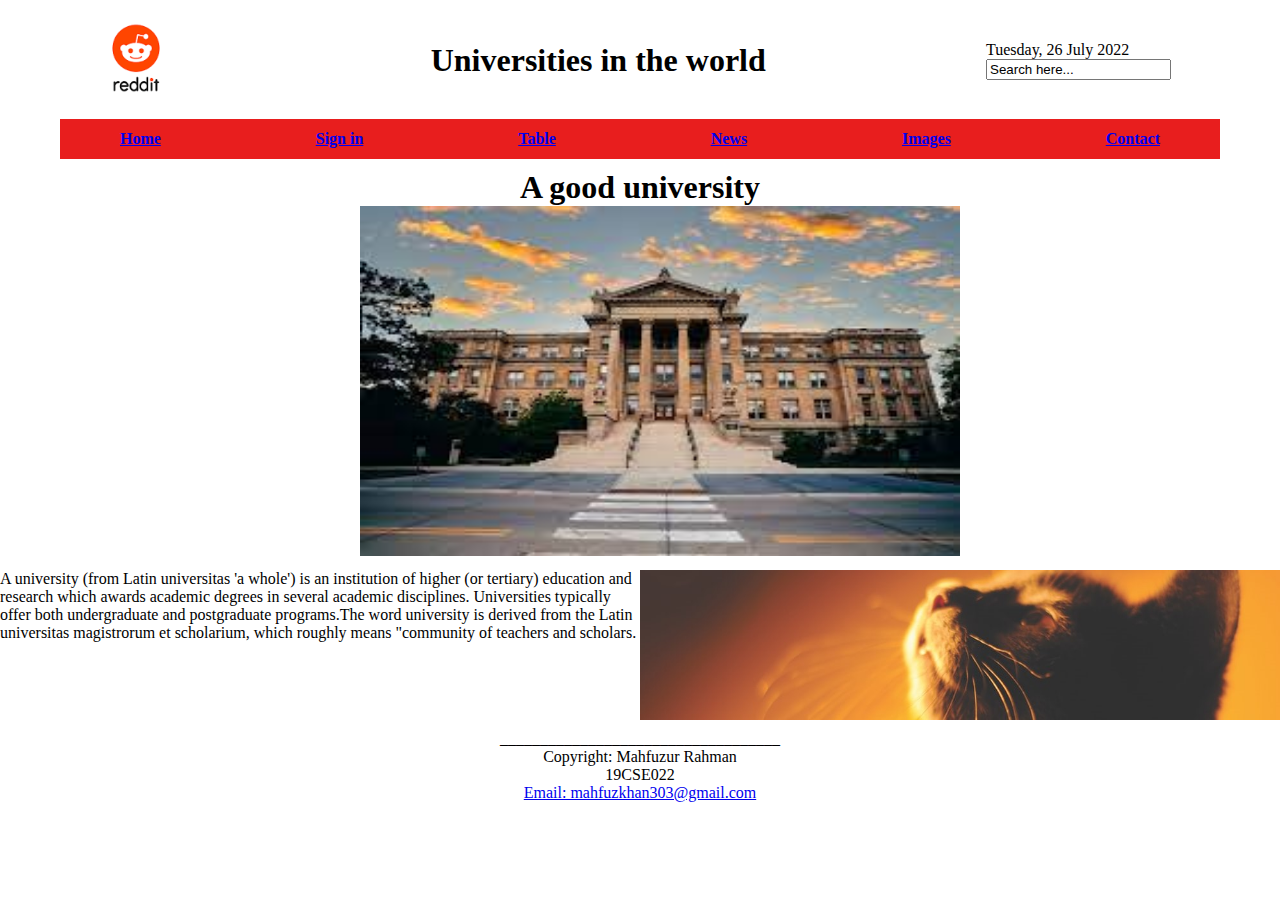
<file: index.html>
<!DOCTYPE html>
<html>
<head>
    <title>Home</title>
    <link rel="stylesheet" href="home.css">
</head>
<body>
    <div class="head">
            <header>
                <div class="header-img">
                    <img src="red.jpg" alt="">
                </div>
                <div class="header-middle">
                    <h1>Universities in the world</h1>
                </div>
                <div class="header-date">
                    <p>Tuesday, 26 July 2022</p>
                    <input type="text" id="lname" name="lname" value="Search here...">
                </div>
            </header>
            <nav>
                <div class="home"><a href="index.html">Home</a></div>
                <div class="sign"><a href="signup.html">Sign in</a></div>
                <div class="course"><a href="Table.html">Table</a></div>
                <div class="faculty"><a href="Newsportal.html">News</a></div>
                <div class="news"><a href="ImageGAllary.html">Images</a></div>
                <div class="contact"><a href="Contact.html">Contact</a></div>
           </nav>
    </div>
    <div class="front">
        <h1>A good university</h1>
        <img src="OIHF.jpg" alt="" style="width: 600px; height: 350px; margin-left:300px ; ">
    </div>
    <footer>
        <p>A university (from Latin universitas 'a whole') is an institution of higher (or tertiary) education and research which awards academic degrees in several academic disciplines. Universities typically offer both undergraduate and postgraduate programs.The word university is derived from the Latin universitas magistrorum et scholarium, which roughly means "community of teachers and scholars.</p>
        <img src="CAT.jpg" alt="">
    </footer>
    <div class="toot">
        <p>___________________________________</p>

        <p>Copyright: Mahfuzur Rahman</p>
        <p>19CSE022</p>
        <p><a href="##">Email: mahfuzkhan303@gmail.com</a></p>

    </div>
</body>
</html>
</file>
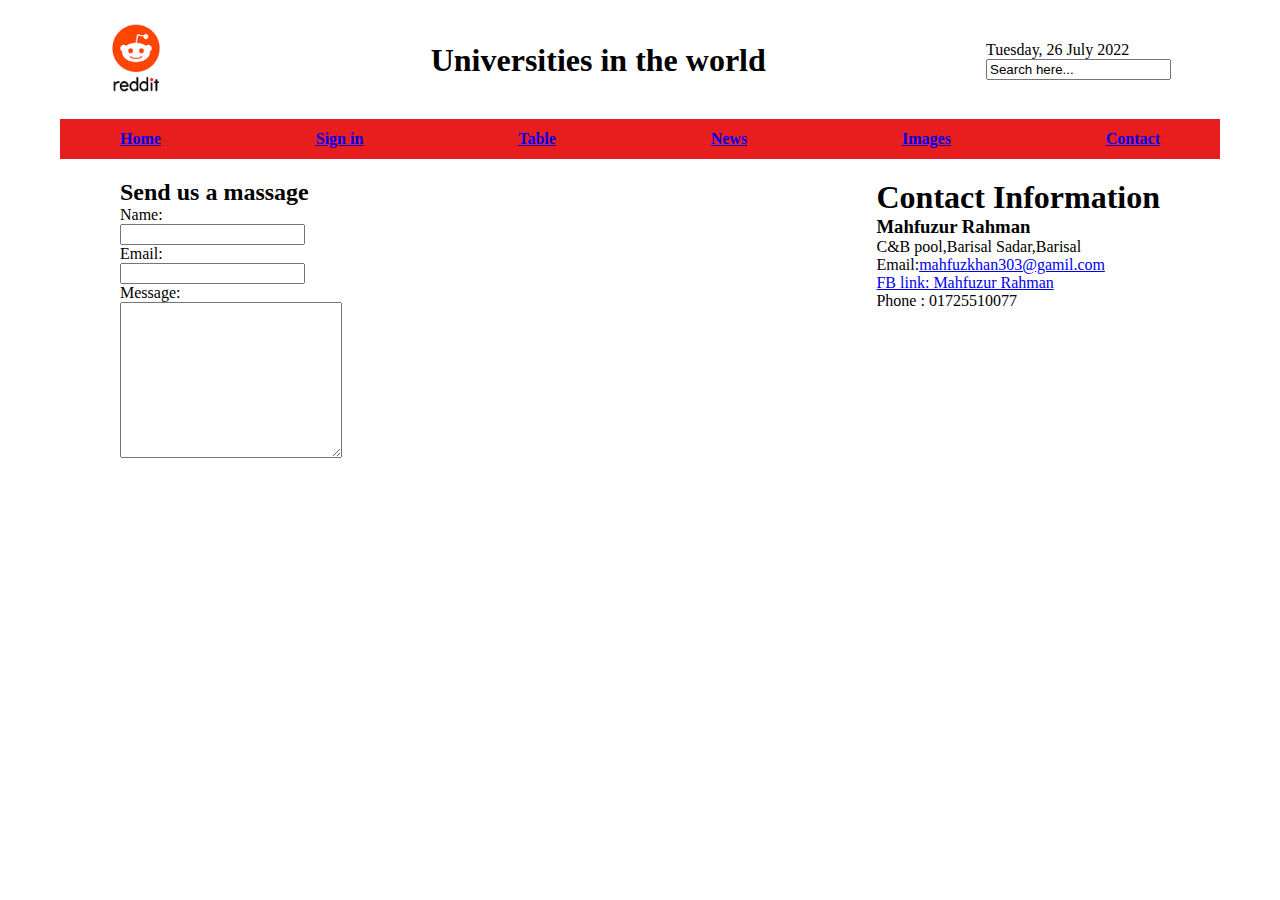
<file: Contact.html>
<!DOCTYPE html>
<html>
<head>
    <title>Contact</title>
    <link rel="stylesheet" href="home.css">
</head>
<body>
    <div class="head">
            <header>
                <div class="header-img">
                    <img src="red.jpg" alt="">
                </div>
                <div class="header-middle">
                    <h1>Universities in the world</h1>
                </div>
                <div class="header-date">
                    <p>Tuesday, 26 July 2022</p>
                    <input type="text" id="lname" name="lname" value="Search here...">
                </div>
            </header>
            <nav>
                <div class="home"><a href="index.html">Home</a></div>
                <div class="sign"><a href="signup.html">Sign in</a></div>
                <div class="course"><a href="Table.html">Table</a></div>
                <div class="faculty"><a href="Newsportal.html">News</a></div>
                <div class="news"><a href="ImageGAllary.html">Images</a></div>
                <div class="contact"><a href="Contact.html">Contact</a></div>
           </nav>
    </div>
    <div class="contact">
        <div class="fo">
            <h2>Send us a massage</h2>
            <label for="name">Name:</label><br>
            <input type="text" id="name" name="name" value=" "><br>
            <label for="email">Email:</label><br>
            <input type="email" id="email" name="email" value=" "><br>
            <label for="Message">Message:</label><br>
            <textarea rows="10" cols="25" id="message" name="message" value=" "></textarea><br>
        </div>
        <div class="add">
            <h1>Contact Information</h1>
            <h3>Mahfuzur Rahman</h3>
            <p>C&B pool,Barisal Sadar,Barisal</p>
            <p>Email:<a href="##">mahfuzkhan303@gamil.com</a></p>
            <p><a href="https://www.facebook.com/mahfuz.rahman.90226628/">FB link: Mahfuzur Rahman</a></p>
            <p>Phone : 01725510077</p>
        </div>
    </div>
</body>
</html>
</file>
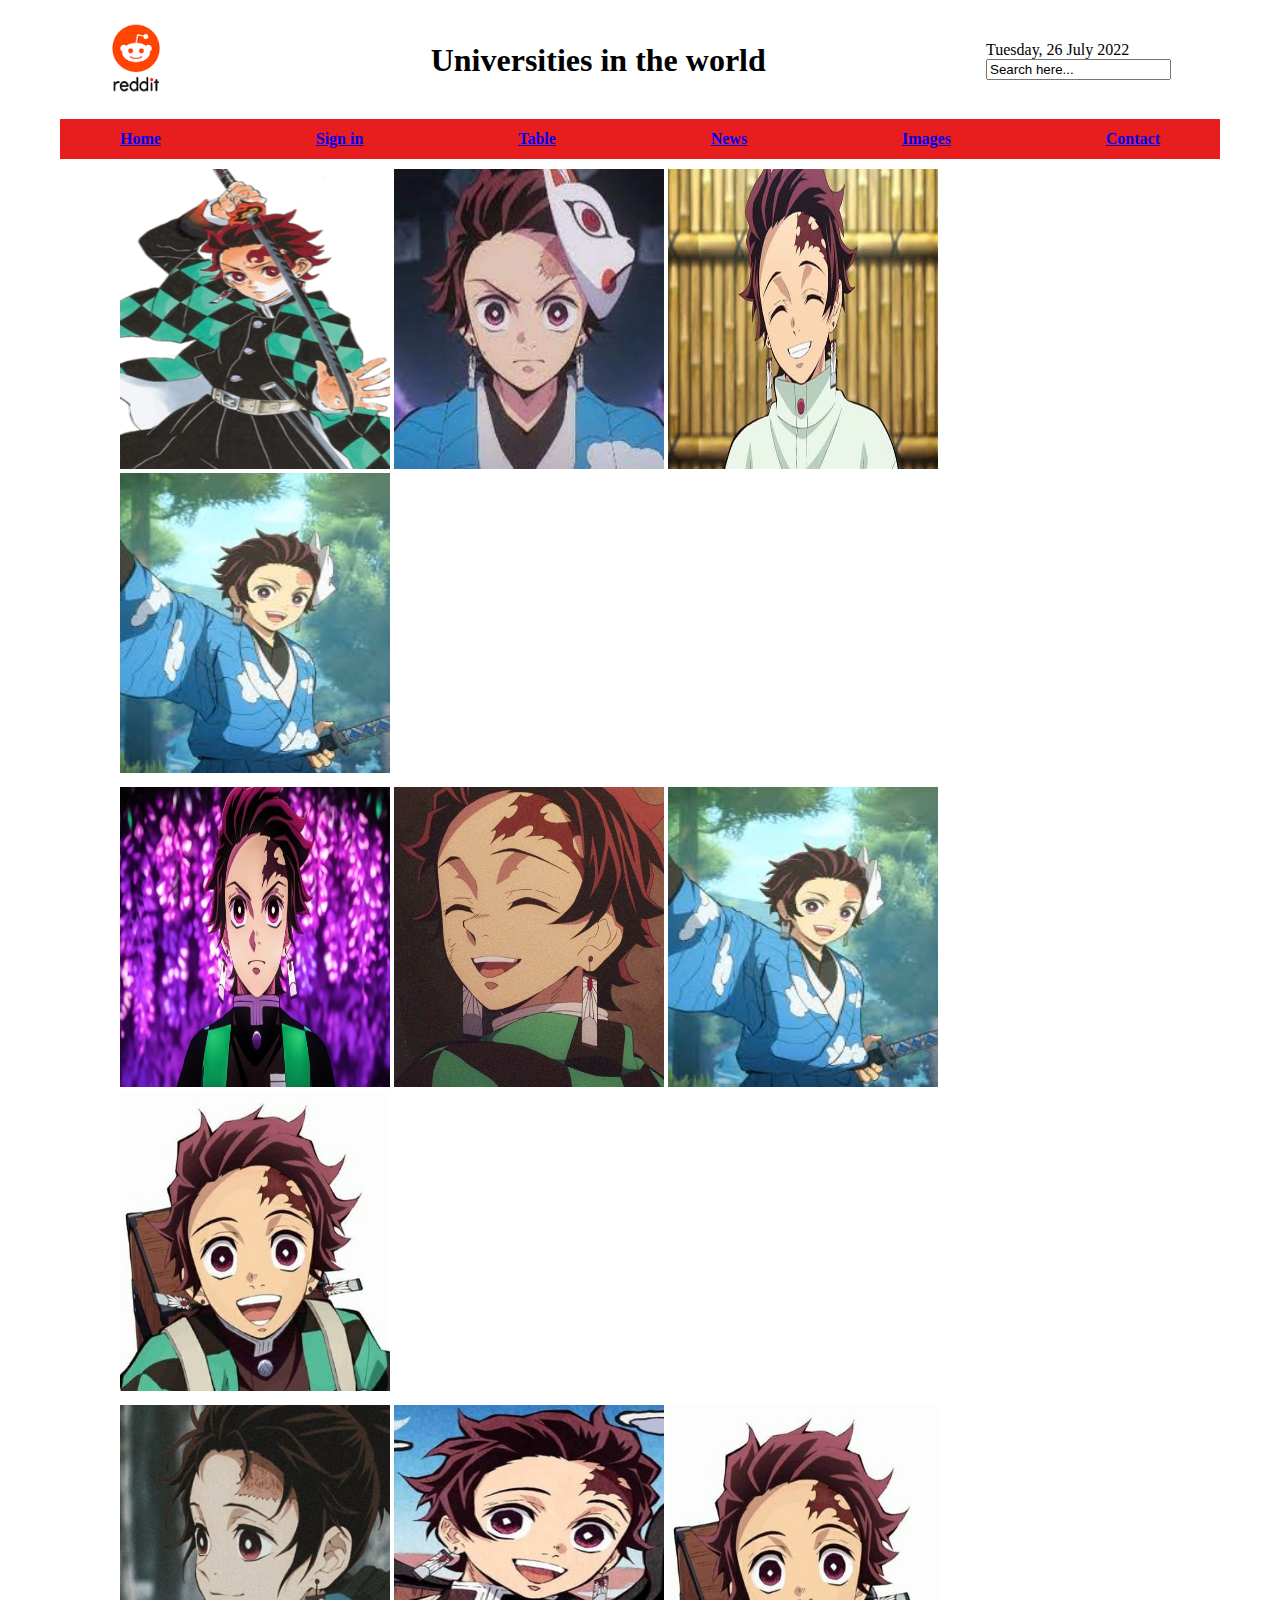
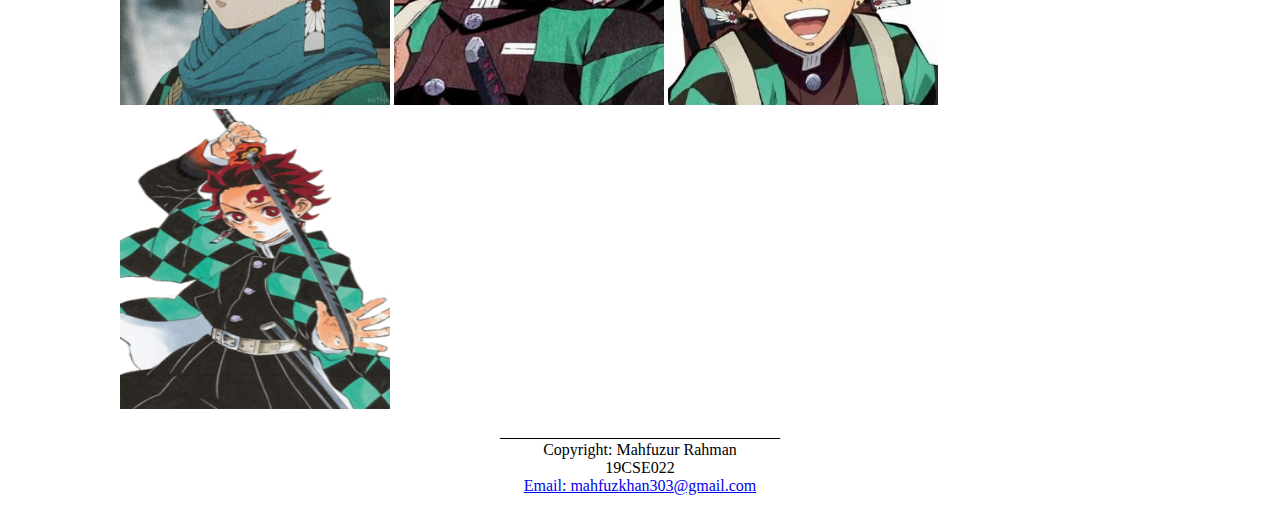
<file: ImageGAllary.html>
<!DOCTYPE html>
<html>
<head>
    <title>Images</title>
    <link rel="stylesheet" href="home.css">
</head>
<body>
    <div class="head">
            <header>
                <div class="header-img">
                    <img src="red.jpg" alt="">
                </div>
                <div class="header-middle">
                    <h1>Universities in the world</h1>
                </div>
                <div class="header-date">
                    <p>Tuesday, 26 July 2022</p>
                    <input type="text" id="lname" name="lname" value="Search here...">
                </div>
            </header>
            <nav>
                <div class="home"><a href="index.html">Home</a></div>
                <div class="sign"><a href="signup.html">Sign in</a></div>
                <div class="course"><a href="Table.html">Table</a></div>
                <div class="faculty"><a href="Newsportal.html">News</a></div>
                <div class="news"><a href="ImageGAllary.html">Images</a></div>
                <div class="contact"><a href="Contact.html">Contact</a></div>
           </nav>
    </div>
    <div class="galary">
        <div class="img1"><img src="111.png" alt="img">
        <img src="222.jpg" alt="img">
        <img src="333.jpg" alt="img">
        <img src="666.jpg" alt="flower"></div>
        <div class="img2"><img src="444.jpg" alt="img">
        <img src="555.jpg" alt="img">
        <img src="666.jpg" alt="img">
        <img src="1010.jpg" alt="img"></div>
        <div class="img3"><img src="888.jpg" alt="img">
            <img src="999.jpg" alt="img">
            <img src="1010.jpg" alt="img">
            <img src="111.png" alt="img">
        </div>
    </div>
    <div class="toot">
        <p>___________________________________</p>

        <p>Copyright: Mahfuzur Rahman</p>
        <p>19CSE022</p>
        <p><a href="##">Email: mahfuzkhan303@gmail.com</a></p>

    </div>
</body>
</html>
</file>
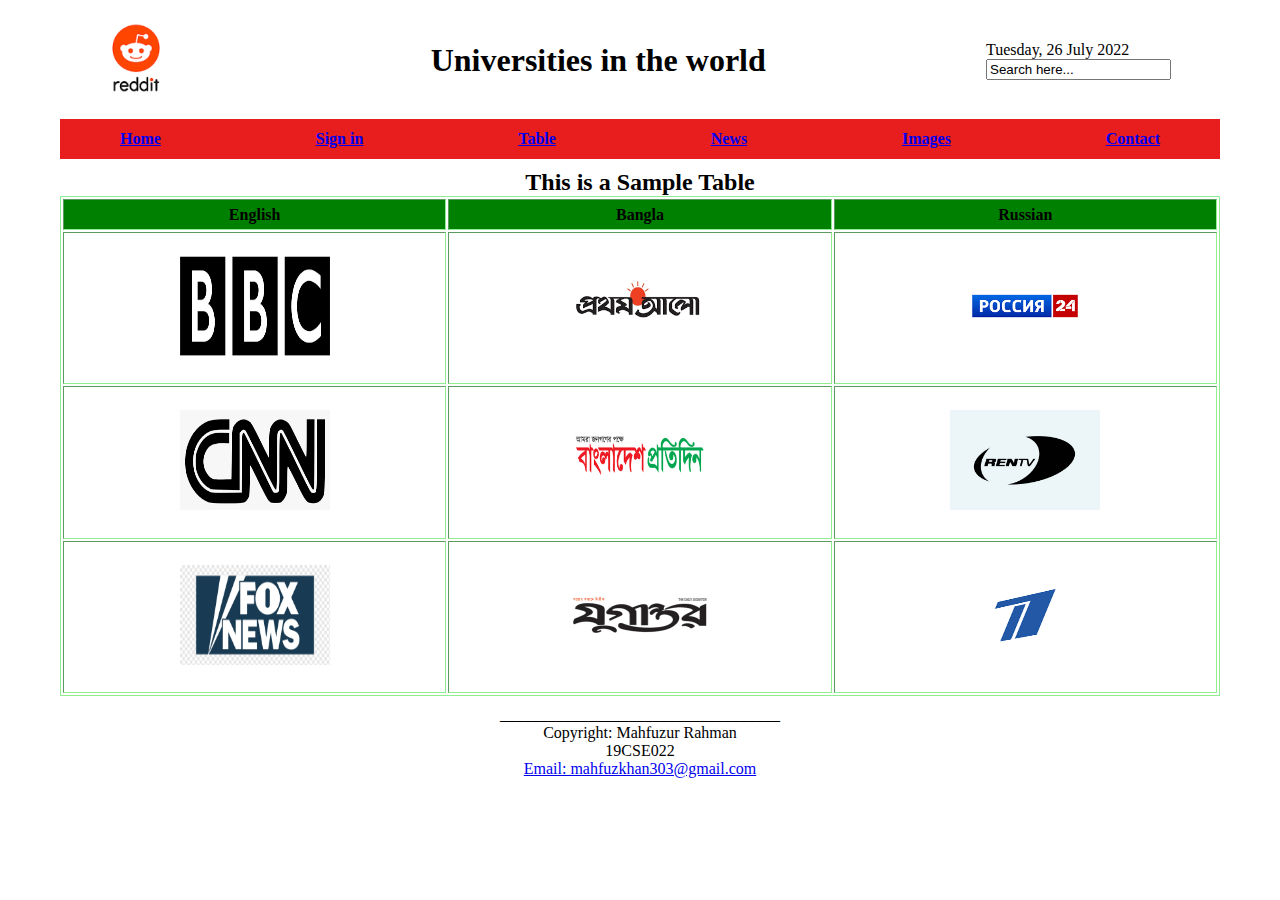
<file: Newsportal.html>
<!DOCTYPE html>
<html>
<head>
    <title>News</title>
    <link rel="stylesheet" href="home.css">
</head>
<body>
    <div class="head">
            <header>
                <div class="header-img">
                    <img src="red.jpg" alt="">
                </div>
                <div class="header-middle">
                    <h1>Universities in the world</h1>
                </div>
                <div class="header-date">
                    <p>Tuesday, 26 July 2022</p>
                    <input type="text" id="lname" name="lname" value="Search here...">
                </div>
            </header>
            <nav>
                <div class="home"><a href="index.html">Home</a></div>
                <div class="sign"><a href="signup.html">Sign in</a></div>
                <div class="course"><a href="Table.html">Table</a></div>
                <div class="faculty"><a href="Newsportal.html">News</a></div>
                <div class="news"><a href="ImageGAllary.html">Images</a></div>
                <div class="contact"><a href="Contact.html">Contact</a></div>
           </nav>
    </div>
    <div class="tmid">
        <h2 style="text-align: center;"><b>This is a Sample Table</b></h2>
    <table border="2">
            <tr>
            <th style="background-color: green;">English</th>
            <th style="background-color: green;">Bangla</th>
            <th style="background-color: green;">Russian</th>
        </tr>
        <tr>
            <td><a href="##"><img src="bbc.png" alt="img"></a></td>
            <td><a href="##"><img src="prothomalo.png" alt="img"></a></td>
            <td><a href="##"><img src="poco.png" alt="img"></a></td>
        </tr>
        <tr>
            <td><a href="##"><img src="cnn.png" alt="img"></a></td>
            <td><a href="##"><img src="bdprotidin.png" alt=""></a></td>
            <td><a href="##"><img src="RENTV.jpg" alt="img"></a></td>
        </tr>
        <tr>
            <td><a href="##"><img src="fox.png" alt="img"></a></td>
            <td><a href="##"><img src="jugantor.jpg" alt="img"></a></td>
            <td><a href="##"><img src="777.png" alt="img"></a></td>
        </tr>
    </table>
    
    
</div>
    <div class="toot">
        <p>___________________________________</p>

        <p>Copyright: Mahfuzur Rahman</p>
        <p>19CSE022</p>
        <p><a href="##">Email: mahfuzkhan303@gmail.com</a></p>

    </div>
</body>
</html>
</file>
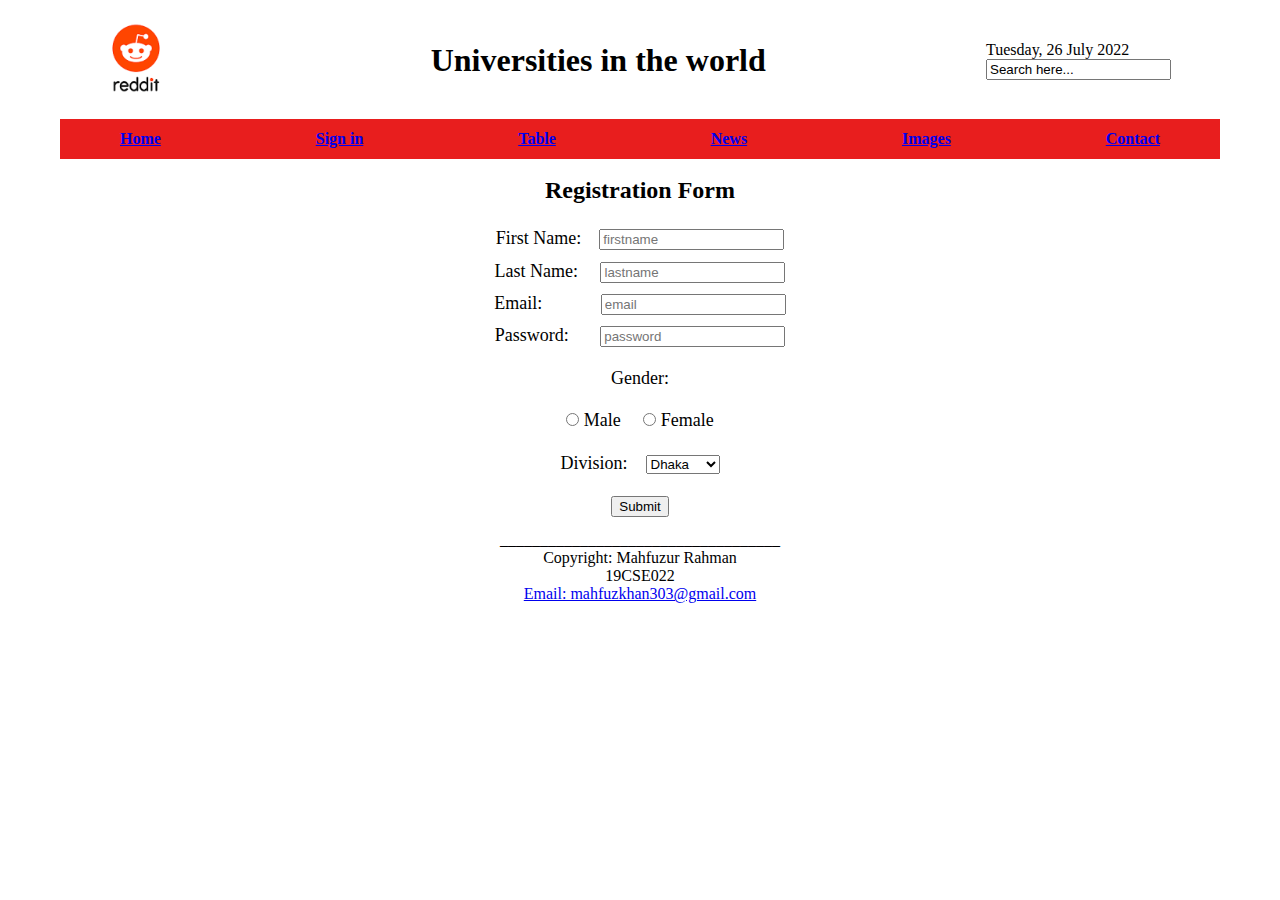
<file: Registrationform.html>
<!DOCTYPE html>
<html>
<head>
    <title>Registration</title>
    <link rel="stylesheet" href="home.css">
</head>
<body>
    <div class="head">
            <header>
                <div class="header-img">
                    <img src="red.jpg" alt="">
                </div>
                <div class="header-middle">
                    <h1>Universities in the world</h1>
                </div>
                <div class="header-date">
                    <p>Tuesday, 26 July 2022</p>
                    <input type="text" id="lname" name="lname" value="Search here...">
                </div>
            </header>
            <nav>
                <div class="home"><a href="index.html">Home</a></div>
                <div class="sign"><a href="signup.html">Sign in</a></div>
                <div class="course"><a href="Table.html">Table</a></div>
                <div class="faculty"><a href="Newsportal.html">News</a></div>
                <div class="news"><a href="ImageGAllary.html">Images</a></div>
                <div class="contact"><a href="Contact.html">Contact</a></div>
           </nav>
    </div>
    <div class="form">
        <form>
            <div class="log"><p><b>Registration Form</b></p></div>
            <label for="fname">First Name:&nbsp;&nbsp;&nbsp;</label>
            <input type="text" id="fname" name="fname" placeholder="firstname"><br>
            <label for="lname">Last Name:&nbsp;&nbsp;&nbsp;&nbsp;</label>
            <input type="text" id="lname" name="lname" placeholder="lastname"><br>
            <label for="fname">Email:&nbsp;&nbsp;&nbsp;&nbsp;&nbsp;&nbsp;&nbsp;&nbsp;&nbsp;&nbsp;&nbsp;&nbsp;</label>
            <input type="text" id="fname" name="fname" placeholder="email"><br>
            <label for="lname">Password:&nbsp;&nbsp;&nbsp;&nbsp;&nbsp;&nbsp;</label>
            <input type="text" id="lname" name="lname" placeholder="password"><br>
            <div><div class="gen"><label for="gender">Gender:</label></div>
            <div class="radio"><input type="radio" id="male" name="ml" value="Male">
            <label for="html">Male&nbsp;&nbsp;&nbsp;&nbsp;</label>
            <input type="radio" id="female" name="fml" value="Female">
            <label for="html">Female</label><br></div></div>
            <label for="division">Division:&nbsp;&nbsp;&nbsp;</label>
            <select id="division" name="division" form="division">
                <option value="dhaka">Dhaka</option>
                <option value="barisal">Barisal</option>
                <option value="rajshahi">Rajshahi</option>
                <option value="khulna">khulna</option>
              </select><br>
            <div class="form-submit-button"><input type="submit" value="Submit"></div>
        </form>

    </div>
    
    <div class="toot">
        <p>___________________________________</p>
        <p>Copyright: Mahfuzur Rahman</p>
        <p>19CSE022</p>
        <p><a href="##">Email: mahfuzkhan303@gmail.com</a></p>

    </div>
</body>
</html>
</file>
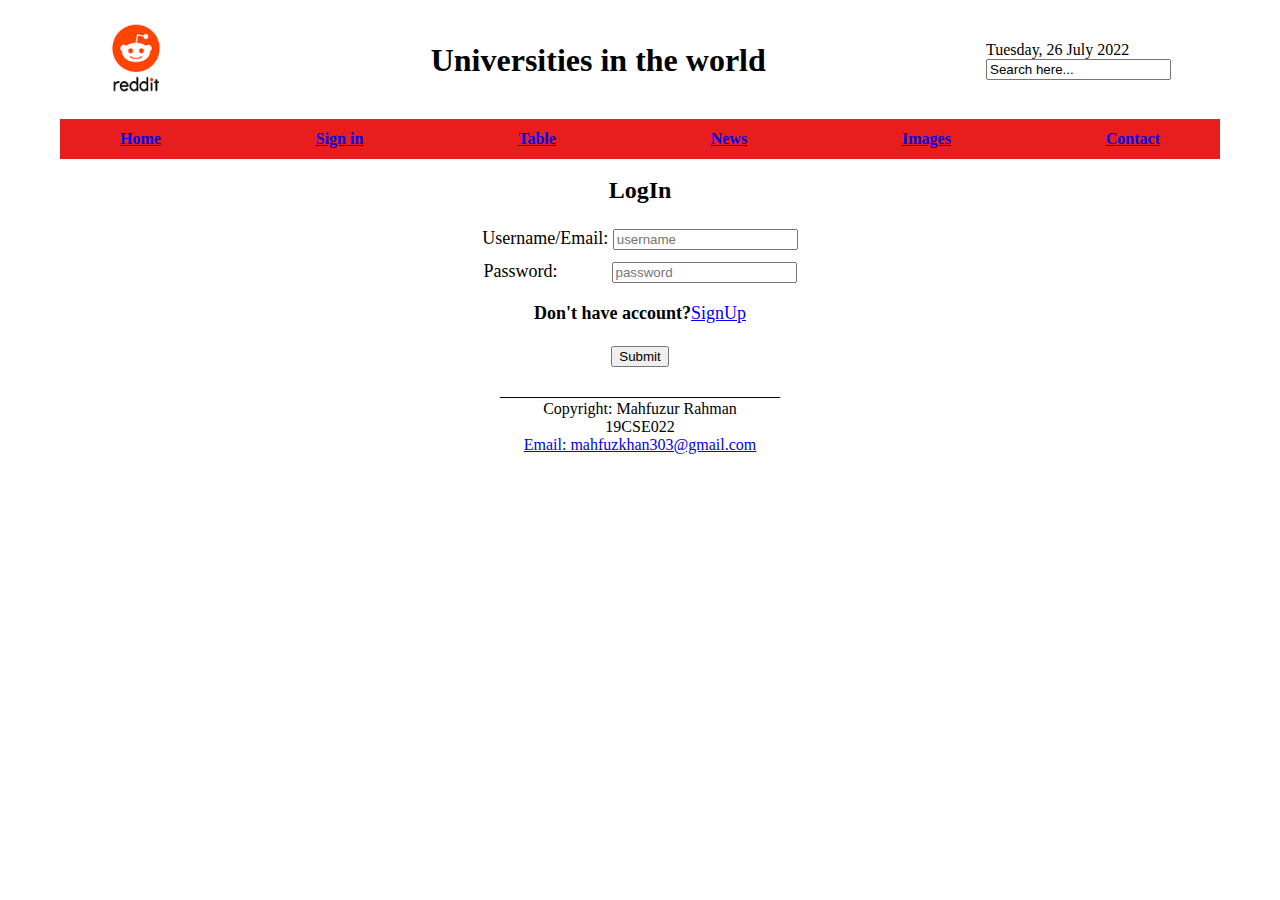
<file: signup.html>
<!DOCTYPE html>
<html>
<head>
    <title>SignUp</title>
    <link rel="stylesheet" href="home.css">
</head>
<body>
    <div class="head">
            <header>
                <div class="header-img">
                    <img src="red.jpg" alt="">
                </div>
                <div class="header-middle">
                    <h1>Universities in the world</h1>
                </div>
                <div class="header-date">
                    <p>Tuesday, 26 July 2022</p>
                    <input type="text" id="lname" name="lname" value="Search here...">
                </div>
            </header>
            <nav>
                <div class="home"><a href="index.html">Home</a></div>
                <div class="sign"><a href="signup.html">Sign in</a></div>
                <div class="course"><a href="Table.html">Table</a></div>
                <div class="faculty"><a href="Newsportal.html">News</a></div>
                <div class="news"><a href="ImageGAllary.html">Images</a></div>
                <div class="contact"><a href="Contact.html">Contact</a></div>
           </nav>
    </div>
    <div class="form">
        <form>
            <div class="log"><p><b>LogIn</b></p></div>
            <label for="fname">Username/Email: </label>
            <input type="text" id="fname" name="fname" placeholder="username"><br>
            <label for="lname">Password:&nbsp;&nbsp;&nbsp;&nbsp;&nbsp;&nbsp;&nbsp;&nbsp;&nbsp;&nbsp;&nbsp;</label>
            <input type="text" id="lname" name="lname" placeholder="password"><br>
            <div class="p"><p><b>Don't have account?</b><a href="Registrationform.html">SignUp</a></p></div>
            <input type="submit" value="Submit">
        </form>

    </div>
    
    <div class="toot">
        <p>___________________________________</p>
        <p>Copyright: Mahfuzur Rahman</p>
        <p>19CSE022</p>
        <p><a href="##">Email: mahfuzkhan303@gmail.com</a></p>

    </div>
</body>
</html>
</file>
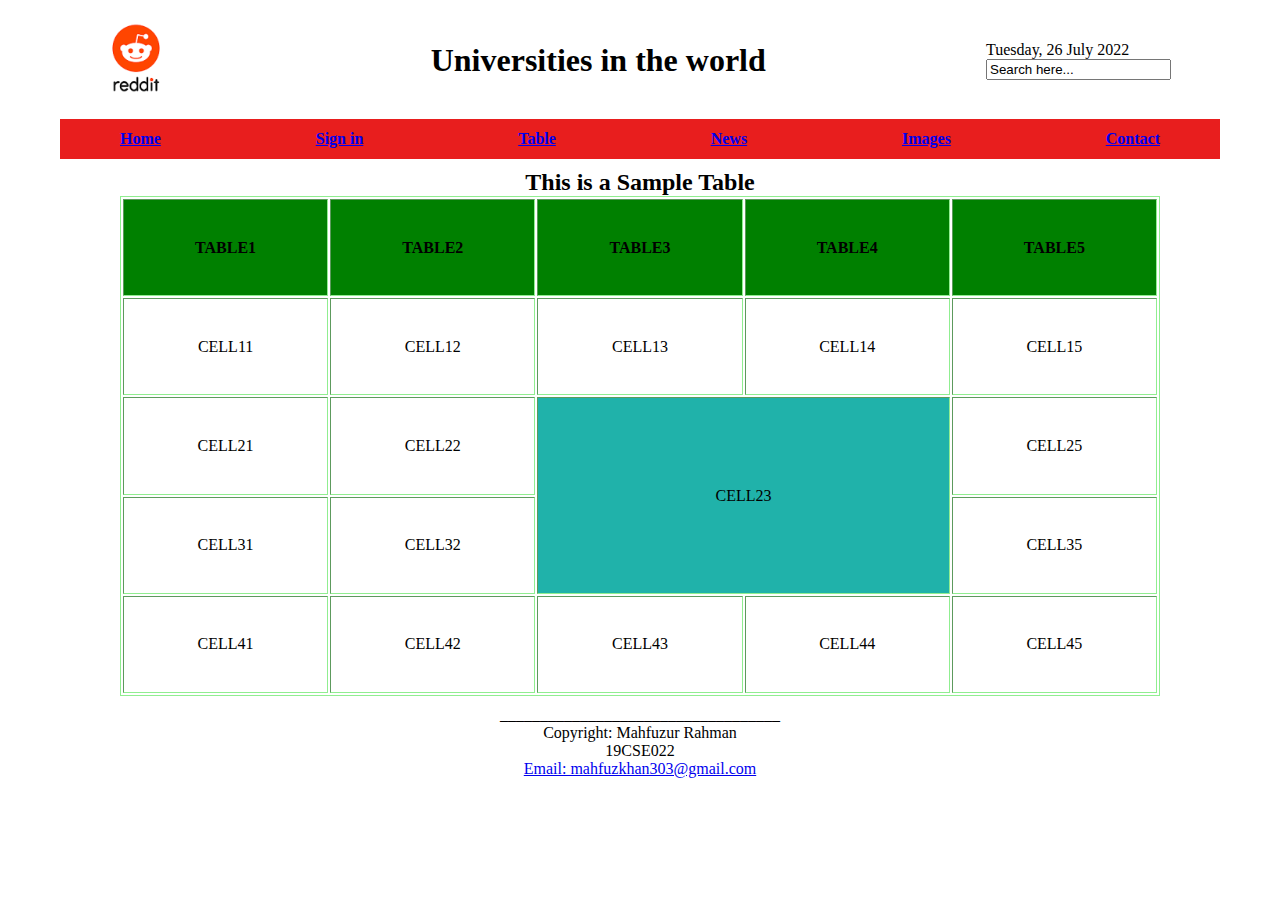
<file: Table.html>
<!DOCTYPE html>
<html>
<head>
    <title>Table</title>
    <link rel="stylesheet" href="home.css">
</head>
<body>
    <div class="head">
            <header>
                <div class="header-img">
                    <img src="red.jpg" alt="">
                </div>
                <div class="header-middle">
                    <h1>Universities in the world</h1>
                </div>
                <div class="header-date">
                    <p>Tuesday, 26 July 2022</p>
                    <input type="text" id="lname" name="lname" value="Search here...">
                </div>
            </header>
            <nav>
                <div class="home"><a href="index.html">Home</a></div>
                <div class="sign"><a href="signup.html">Sign in</a></div>
                <div class="course"><a href="Table.html">Table</a></div>
                <div class="faculty"><a href="Newsportal.html">News</a></div>
                <div class="news"><a href="ImageGAllary.html">Images</a></div>
                <div class="contact"><a href="Contact.html">Contact</a></div>
           </nav>
           <div class="tmid">
            <h2 style="text-align: center;"><b>This is a Sample Table</b></h2>
            <table border="2">
                <tr>
                <th style="background-color: green;">TABLE1</th>
                <th style="background-color: green;">TABLE2</th>
                <th style="background-color: green;">TABLE3</th>
                <th style="background-color: green;">TABLE4</th>
                <th style="background-color: green;">TABLE5</th>
            </tr>
            <tr>
                <td>CELL11</td>
                <td>CELL12</td>
                <td>CELL13</td>
                <td>CELL14</td>
                <td>CELL15</td>
            </tr>
            <tr>
                <td>CELL21</td>
                <td>CELL22</td>
                <td colspan="2" rowspan="2" style="background-color: lightseagreen;">CELL23</td>
                <td>CELL25</td>
            </tr>
            <tr>
                <td>CELL31</td>
                <td>CELL32</td>
                <td>CELL35</td>
            </tr>
            <tr>
                <td>CELL41</td>
                <td>CELL42</td>
                <td>CELL43</td>
                <td>CELL44</td>
                <td>CELL45</td>
            </tr>
                
        
               
            </table>
        
        
    </div>
    <div class="toot">
        <p>___________________________________</p>
        <p>Copyright: Mahfuzur Rahman</p>
        <p>19CSE022</p>
        <p><a href="##">Email: mahfuzkhan303@gmail.com</a></p>

    </div>
</body>
</html>
</file>
<file: home.css>
*{
    margin: 0px;
}
.image{
    height: 1000px;
    width: 100%;
}
header{
    height: 100px;
    width: 100%;
    background-color:white;
    margin: 0px 0px;
}
img{
    height: 100px;
    width :150px;
}
header{
    display: flex;
    align-items: center;
    justify-content: space-between;
}
.header-img{
    margin-left: 0.5px;
    width: 15%;
}
.header-middle{
    margin: 0.1%;
    width: 69.8%;
}
.header-date{
    width: 15%;
}
nav{
    background-color: #e81e1e;
    height: 40px;
    width: 100%;
    display:flex;
    align-items: center;
    justify-content: space-between;
    margin: 0px 0px;
    color: rgb(18, 227, 53);
    font-weight: bold;
    padding-top: 0px;
    margin-top: 9px;
}
div{
    margin: 10px 60px;
}
h1{
    text-align: center;
}
footer{
    display: flex;
}
footer img{
    height: 150px;
    width: 50%;
}
.toot{
    text-align: center;
    border: 2px black;
}
form{
    text-align: center;
    line-height: 1.8;
    font-size: large;
}
.p{
    font-size: large;
}
.log{
    font-size: x-large;
}
.radio{
    float: middle;
}
.gen{
    float: middle;
}
.t{
    text-align: center;
}
.tmid table{
    width: 100%;
    height: 500px;
    border:1px solid lightgreen;
    text-align: center;
}
.img1 img{
    height: 300px;
    width: 270px;
}
.img2 img{
    height: 300px;
    width: 270px;
}
.img3 img{
    height: 300px;
    width: 270px;
}
.fo{
    float: left;
}
.add{
    float: right;
}
</file>
